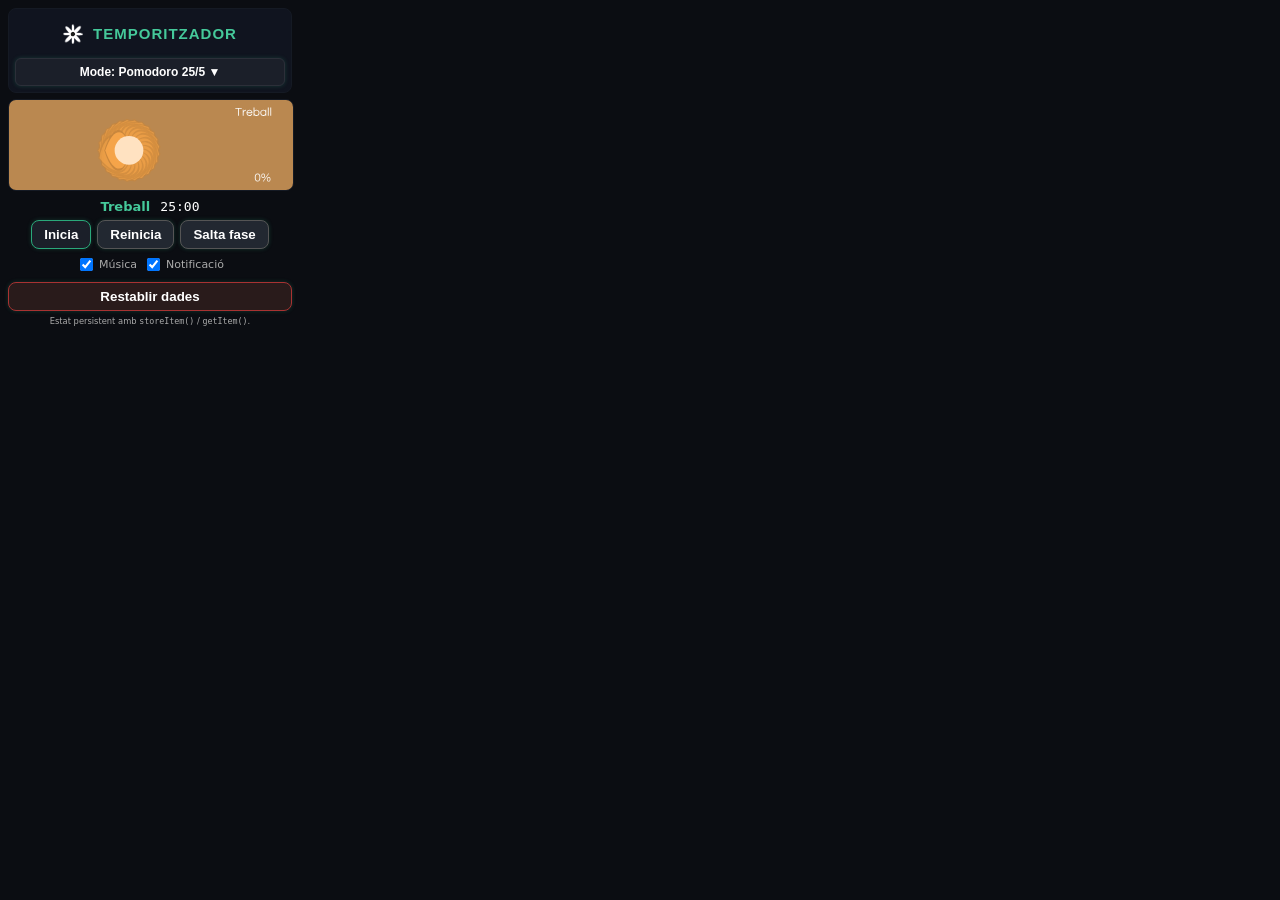
<file: index.html>
<!doctype html>
<html lang="ca">
<head>
  <meta charset="utf-8" />
  <meta name="viewport" content="width=device-width, initial-scale=1" />
  <title>Temporitzador de descansos</title>

  <!-- Estils CSS -->
  <link rel="stylesheet" href="style.css" />
  
  <script src="libs/p5.min.js"></script>
<script src="libs/p5.sound.min.js"></script>


  <!-- sketch primer (canvas, música, botó Mode) -->
  <script src="sketch.js" defer></script>

  <!-- després la lògica del temporitzador -->
  <script src="popup.js" defer></script>
</head>
<body>
  <div id="app" role="application" aria-label="Temporitzador de descansos">
    
    <header>

      <!-- Línia superior: icona + títol centrat -->
      <div class="header-title-row">
        <img src="assets/icon48.png" alt="" class="header-icon" />
        <h1>TEMPORITZADOR</h1>
      </div>

      <!-- Segona barra: (p5.js generarà aquí el botó Mode) -->
      <div id="presetMenu"></div>

      <!-- Camps per al mode personalitzat -->
      <div id="custom-fields" class="hidden" aria-live="polite">
        <label>
          Treball
          <input id="workMin" type="number" min="1" max="180" value="20" />
        </label>
        <label>
          Descans
          <input id="restMin" type="number" min="1" max="60" value="5" />
        </label>
      </div>

    </header>

    <main>

      <!-- CANVAS p5.js -->
      <div id="canvas-holder" aria-label="Visualització del temps"></div>

      <!-- Estat textual: fase + temps -->
      <div class="status-row" aria-live="polite">
        <span id="phaseLabel">Treball</span>
        <span id="timeLabel">25:00</span>
      </div>

      <!-- Controls -->
      <div class="controls">
  <button id="startPauseBtn" type="button">Inicia</button>

  <button id="resetBtn" type="button" class="secondary">
    Reinicia
  </button>

  <button id="skipBtn" type="button" class="secondary">
    Salta fase
  </button>

        <label class="inline">
          <input type="checkbox" id="musicToggle" checked />
          Música
        </label>

        <label class="inline">
          <input type="checkbox" id="notifToggle" checked />
          Notificació
        </label>
      </div>

      <!-- Botó de restablir dades -->
      <button id="clearDataBtn" class="danger">Restablir dades</button>

    </main>

    <footer>
      <small>
        Estat persistent amb <code>storeItem()</code> / <code>getItem()</code>.
      </small>
    </footer>

  </div>
</body>
</html>
</file>
<file: style.css>
:root {
  --color-bg: #0b0d12;
  --color-accent: #2aa87a;
  --color-accent-light: #45c99a;
  --color-text: #ffffff;
  --color-text-dim: #aaaaaa;
  --radius: 8px;
  font-size: 13px;
}


html, body {
  margin: 0;
  padding: 0;
  background: var(--color-bg);
  color: var(--color-text);
  font-family: "Questrial", system-ui, -apple-system, Segoe UI, Roboto, Helvetica, Arial, sans-serif;
  min-width: 300px;
  min-height: 150px;
}

#app {
  width: 300px;            
  padding: 8px;
  box-sizing: border-box;
}

/*  CAPÇALERA  */

header {
  background: #10141f;
  border-radius: var(--radius);
  border: 1px solid #151a24;
  padding: 6px;
  margin-bottom: 6px;
}

/* línia: icona + títol centrat */
.header-title-row {
  display: flex;
  align-items: center;
  justify-content: center;
  gap: 6px;
  margin-bottom: 6px;
}

.header-icon {
  width: 20px;
  height: 20px;
  object-fit: contain;
  margin-right: 4px;
}

header h1 {
  font-family: "Questrial", sans-serif;
  letter-spacing: 1px;
  color: var(--color-accent-light);
  font-size: 15px;
}

/* camps personalitzats */
#custom-fields {
  display: flex;
  gap: 6px;
  justify-content: center;
  margin-top: 2px;
}

#custom-fields label {
  font-size: 11px;
  color: var(--color-text-dim);
}

#custom-fields input {
  width: 40px;
  text-align: right;
  background: #16191f;
  border: 1px solid #2c2f39;
  color: var(--color-text);
  border-radius: var(--radius);
  padding: 2px;
}

/*  COS PRINCIPAL  */

main {
  display: flex;
  flex-direction: column;
  gap: 6px;
}

/*  Canvas  */
#canvas-holder {
  width: 100%;
  height: 90px;
  background: #10141f;
  border-radius: var(--radius);
  overflow: hidden;
  position: relative;
  border: 1px solid #151a24;
  transition: box-shadow 0.25s ease, border-color 0.25s ease, background 0.25s ease;
}

#canvas-holder:hover {
  border-color: var(--color-accent-light);
  background: #111821;
  box-shadow: 0 0 14px rgba(69, 201, 154, 0.8);
}


canvas {
  display: block !important;
  width: 100%;
  height: 100%;
}

/*  Estat i controls  */
.status-row {
  text-align: center;
  font-size: 1rem;
  margin-top: 2px;
}

#phaseLabel {
  color: var(--color-accent-light);
  margin-right: 6px;
  font-weight: bold;
}

#timeLabel {
  font-family: monospace;
  color: var(--color-text);
}

.controls {
  display: flex;
  flex-wrap: wrap;
  justify-content: center;
  align-items: center;
  gap: 6px;
  margin-bottom: 2px; 
}

/* checkboxes “Activar música / Activar notificació” */
.inline {
  font-size: 11px;
  color: var(--color-text-dim);
  display: flex;
  align-items: center;
  gap: 4px;
}

.inline input {
  vertical-align: middle;
  margin-right: 2px;
}

/*  PEU  */

footer {
  text-align: center;
  font-size: 10px;
  color: var(--color-text-dim);
  margin-top: 4px;
}

.hidden {
  display: none !important;
}

/* focus accesible */
button:focus-visible {
  outline: 2px solid var(--color-accent-light);
  outline-offset: 2px;
}

/*  Botons estil Verd  */
button {
  border: 1px solid #2aa87a;
  background: #1b1f29;
  color: #ffffff;
  padding: 6px 12px;
  border-radius: 8px;
  cursor: pointer;
  font-weight: 600;
  transition: all 0.25s ease;
  box-shadow: 0 0 4px rgba(42, 168, 122, 0.25);
}

button:hover {
  background: rgba(42, 168, 122, 0.25);
  box-shadow: 0 0 8px rgba(42, 168, 122, 0.6);
  border-color: #45c99a;
}

button.secondary {
  border-color: #555;
  background: #222831;
}

button.secondary:hover {
  border-color: #777;
  background: #2d3542;
  box-shadow: none;
}

/* Botó perill (Restablir dades) */
button.danger {
  border-color: #a83232;
  background: #291b1b;
}

button.danger:hover {
  background: #3a2222;
  box-shadow: 0 0 8px rgba(255, 80, 80, 0.4);
  border-color: #ff5b5b;
}
</file>
